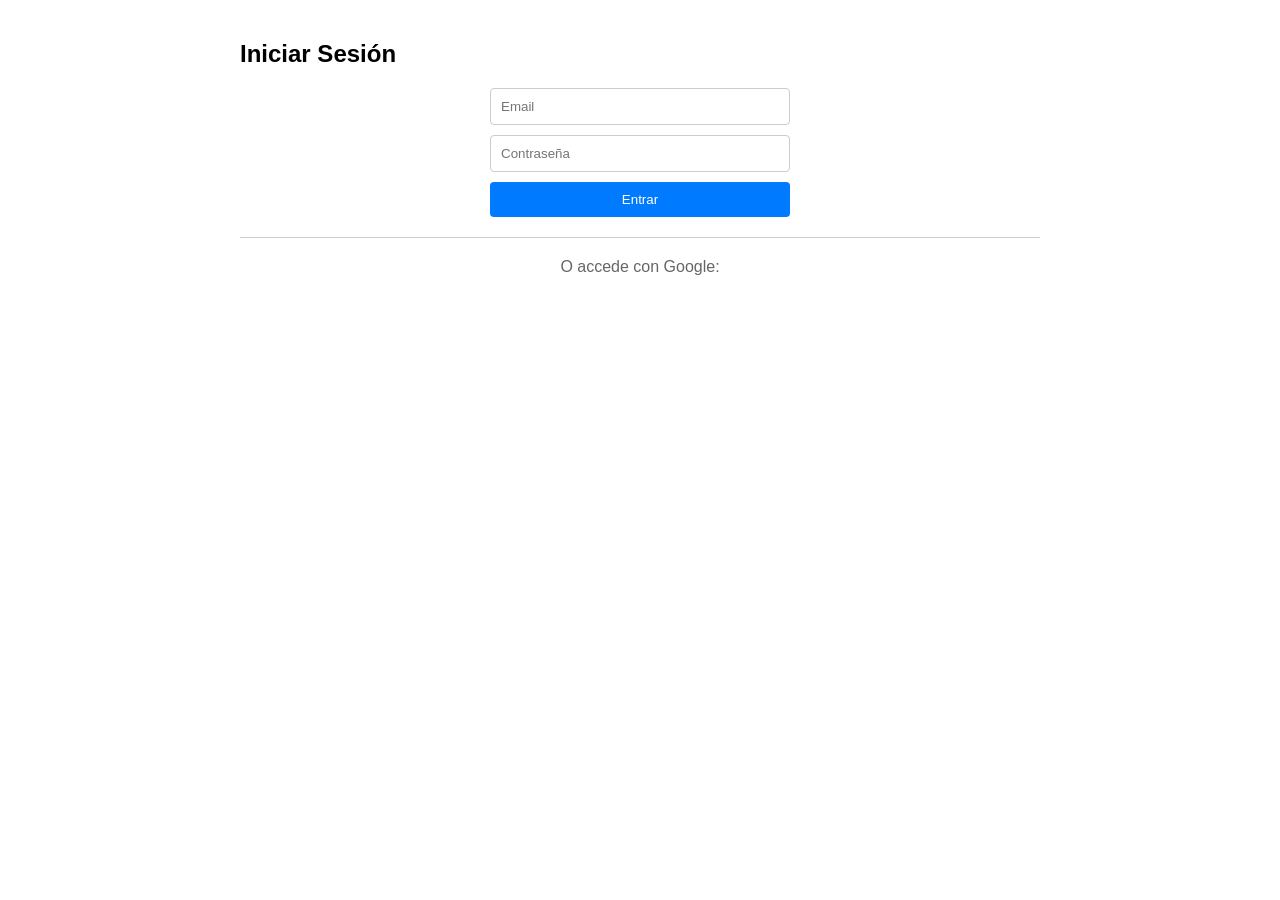
<file: SegundoParcial/frontend/login.html>
<!DOCTYPE html>
<html lang="es">
<head>
    <meta charset="UTF-8">
    <title>Login - Examen</title>
    <link rel="stylesheet" href="style.css">
    <script src="https://accounts.google.com/gsi/client" async defer></script>
</head>
<body>
    <div class="container">
        <h2>Iniciar Sesión</h2>
        
        <form id="loginForm">
            <input type="text" id="email" placeholder="Email" required>
            <input type="password" id="password" placeholder="Contraseña" required>
            <button type="submit">Entrar</button>
        </form>
        <p id="errorMsg" class="error">Credenciales incorrectas</p>

        <hr style="margin: 20px 0; border: 0; border-top: 1px solid #ccc;">
        <p style="text-align: center; color: #666;">O accede con Google:</p>

        <div id="g_id_onload"
             data-client_id="1056114087976-l4huskim3dpijrms6j8brmqj6ha0h0rh.apps.googleusercontent.com"
             data-callback="handleCredentialResponse">
        </div>
        <div class="g_id_signin" 
             data-type="standard" 
             data-size="large" 
             data-theme="outline" 
             data-text="sign_in_with" 
             data-shape="rectangular" 
             data-logo_alignment="left">
        </div>
    </div>
    
    <script src="app.js"></script>
</body>
</html>
</file>
<file: SegundoParcial/frontend/style.css>
body { font-family: sans-serif; margin: 0; padding: 20px; display: flex; justify-content: center; }
.container { max-width: 800px; width: 100%; }
form { display: flex; flex-direction: column; gap: 10px; max-width: 300px; margin: 0 auto; }
input { padding: 10px; border: 1px solid #ccc; border-radius: 4px; }
button { padding: 10px; background: #007bff; color: white; border: none; cursor: pointer; border-radius: 4px; }
button:hover { background: #0056b3; }
.error { color: red; display: none; text-align: center; }
#map { height: 400px; width: 100%; margin: 20px 0; border: 1px solid #ccc; border-radius: 8px;}
.form-box { background: #f8f9fa; padding: 15px; border-radius: 8px; margin-bottom: 20px; border: 1px solid #ddd; }
</file>
